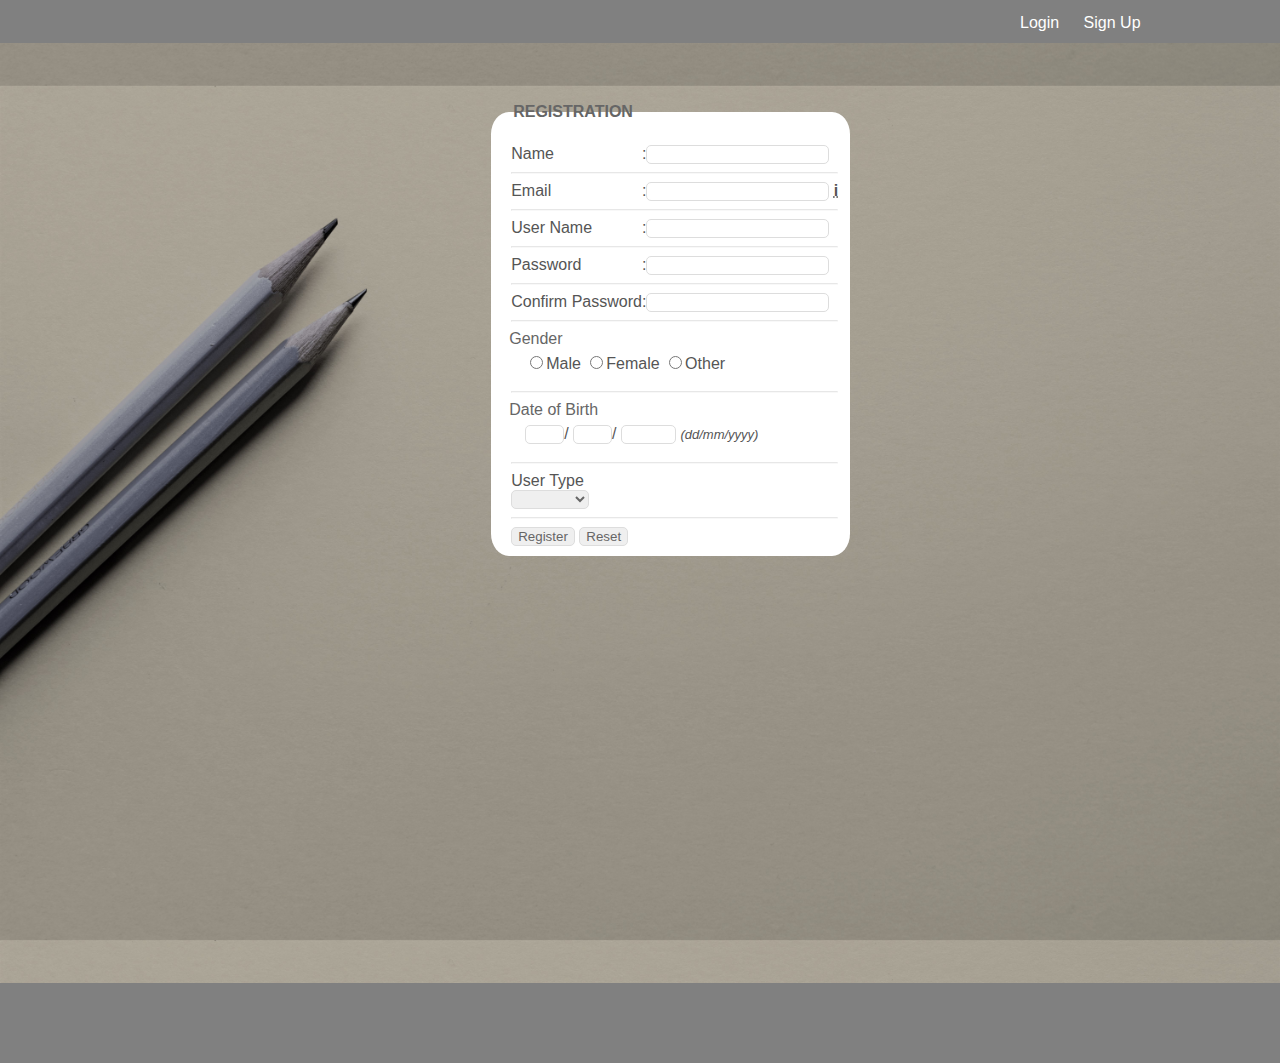
<file: view/registration.html>
<html>

<head>
    <meta charset="UTF-8">
    <meta name="viewport" content="width=device-width, initial-scale=1.0">
    <link rel="stylesheet" href="../asset/all_designs/register.css">
    <title>registration</title>
</head>

<body>
    <script type="text/javascript" src="../asset/js/regCheck.js"></script>
    <header>
        <nav>
            <ul class="navigation">
                <li class="links"><a href="login.php">Login</a></li>
                <li class="links"><a href="registration.html">Sign Up</a></li>
            </ul>
        </nav>

    </header>
    <section>
        <form action="../php/reg.php" onsubmit=return validation() method="post">
            <fieldset class="mainField">
                <legend><b>REGISTRATION</b></legend>
                <br/>
                <table class="table1" cellpadding="0" cellspacing="0">
                    <tr>
                        <td>Name</td>
                        <td>:</td>
                        <td><input id="name" name="name" type="text" onkeyup="nRemover()" onblur="neMpty()"></td>
                        <td><i id="nameMsg" style="color:red; font-size: 10px;"></i></td>
                    </tr>
                    <tr>
                        <td colspan="4">
                            <hr/>
                        </td>
                    </tr>
                    <tr>
                        <td>Email</td>
                        <td>:</td>
                        <td>
                            <input type="text" id="email" name="email" onkeyup="eRemover()" onblur="eEMpty()">
                            <abbr title="hint: sample@example.com"><b>i</b></abbr>
                        </td>
                        <td><i id="emailMsg" style="color:red;font-size: 10px; white-space: pre;"></i></td>
                    </tr>
                    <tr>
                        <td colspan="4">
                            <hr/>
                        </td>
                    </tr>
                    <tr>
                        <td>User Name</td>
                        <td>:</td>
                        <td><input id="uname" name="userName" type="text" onkeyup="uRemover()" onblur="ueMpty()"></td>
                        <td><i id="unameMsg" style="color:red;font-size: 10px;"></i></td>
                    </tr>
                    <tr>
                        <td colspan="4">
                            <hr/>
                        </td>
                    </tr>
                    <tr>
                        <td>Password</td>
                        <td>:</td>
                        <td><input id="password" name="password" type="password" onkeyup="pRemover()" onblur="PeMpty()"></td>
                        <td><i id="passMsg" style="color:red; font-size: 10px;"></i></td>
                    </tr>
                    <tr>
                        <td colspan="4">
                            <hr/>
                        </td>
                    </tr>
                    <tr>
                        <td>Confirm Password</td>
                        <td>:</td>
                        <td><input id="conpassword" name="confirmPassword" type="password" onkeyup="pconRemover()" onblur="PconeMpty()"></td>
                        <td><i id="conpassMsg" style="color:red; font-size: 10px;"></i></td>
                    </tr>
                    <tr>
                        <td colspan="4">
                            <hr/>
                        </td>
                    </tr>
                    <tr>
                        <td colspan="3">
                            <fieldset class="innerField">
                                <legend class="innerLegend">Gender</legend>
                                <input name="gender" id="Male" type="radio" value="Male" onclick="gRemover()" onmouseover="gRemover()" onmouseout="geMpty()">Male
                                <input name="gender" id="Female" type="radio" value="Female" onclick="gRemover()" onmouseover="gRemover()" onmouseout="geMpty()">Female
                                <input name="gender" id="Other" type="radio" value="Other" onclick="gRemover()" onmouseover="gRemover()" onmouseout="geMpty()">Other
                            </fieldset>
                        </td>
                        <td><i id="genderMsg" style="color:red; font-size: 9px;"></i></td>
                    </tr>
                    <tr>
                        <td colspan="4">
                            <hr/>
                        </td>
                    </tr>
                    <tr>
                        <td colspan="3">
                            <fieldset class="innerField">
                                <legend class="innerLegend">Date of Birth</legend>
                                <input id="date" type="text" size="2" name="date" onkeyup="dRemover()" onblur="deMpty()" onclick="dRemover()" />/
                                <input id="month" type="text" size="2" name="month" onkeyup="dRemover()" onblur="deMpty()" onclick="dRemover()" />/
                                <input id="year" type="text" size="4" name="year" onkeyup="dRemover()" onblur="deMpty()" onclick="dRemover()" />
                                <font size="2"><i>(dd/mm/yyyy)</i></font>
                            </fieldset>
                        </td>
                        <td><i id="dobMsg" style="color:red; font-size: 10px;"></i></td>
                    </tr>
                    <tr>
                        <td colspan="4">
                            <hr> User Type <br>
                            <select id="userType" class="userType" name="user" onmouseout=" uTeMpty()" onclick=" uTRemover()" onmouseover=" uTRemover()"> 
                            <option name="user" Value=""></option>
							<option name="user" value="Instructor">Instructor</option>
							<option name="user" value="Learner">Learner</option>
						</select>
                            <i id="utypeMsg" style="color:red; font-size: 10px;"></i>
                        </td>
                    </tr>
                </table>
                <hr/>
                <input type="submit" name="submit" value="Register">
                <input type="reset">

            </fieldset>
        </form>
    </section>

    <footer>

    </footer>

</body>

</html>
</file>
<file: asset/all_designs/register.css>
body {
    background: white;
    font-family: Arial, Helvetica, sans-serif;
    margin: 0;
    padding: 0;
}

header {
    background-color: gray;
    background-size: 100%;
    background-position: center;
    height: 20px;
    padding: 20px;
    padding-top: 3px;
}

nav.ul {
    color: white;
    list-style-type: none;
}

ul.navigation li.links {
    margin-top: 5px;
    margin-right: 20px;
    display: inline-block;
    position: relative;
    top: -10px;
    left: 80%;
}

ul.navigation li.links a {
    color: white;
    text-decoration-style: none;
    text-decoration-line: none;
}


/*Section or Division*/

section {
    background-image: url("images/2.jpg");
    background-size: 100%;
    background-position: center;
    color: white;
    height: 100%;
    padding: 20px;
}

fieldset.mainField {
    width: fit-content;
    margin-left: 38%;
    padding-left: 20px;
    margin-top: 40px;
    border-radius: 5%;
}

hr {
    border-color: #ddd;
    opacity: 20%;
}

fieldset {
    background-color: white;
    border-radius: 5px;
    border-color: #ddd;
    border: 0;
}

legend {
    padding-bottom: 0px;
    color: #666;
}

legend.innerLegend {
    margin-left: -18px;
}

fieldset form table.table1 {
    padding-left: -10px;
    margin-top: 12%;
    border-collapse: collapse;
    text-align: left;
    border-color: white;
    width: 100%;
}

.table1 td {
    color: #555;
    border: 2px;
    /* height:50px; */
}

input {
    -webkit-border-radius: 5px;
    -moz-border-radius: 5px;
    border-radius: 5px;
    border: 1px solid #ddd;
    color: #666;
}

input:focus {
    outline: none;
    border: 1px solid #ddd;
    color: #2d9fd9;
}

select.userType {
    -webkit-border-radius: 5px;
    -moz-border-radius: 5px;
    border-radius: 5px;
    border: 1px solid #ddd;
    color: #666;
}


/*Footer*/

footer {
    background: darkcyan;
    padding: 30px;
    color: white;
}


/*Footer*/

footer {
    background: gray;
    padding: 40px;
    color: white;
}
</file>
